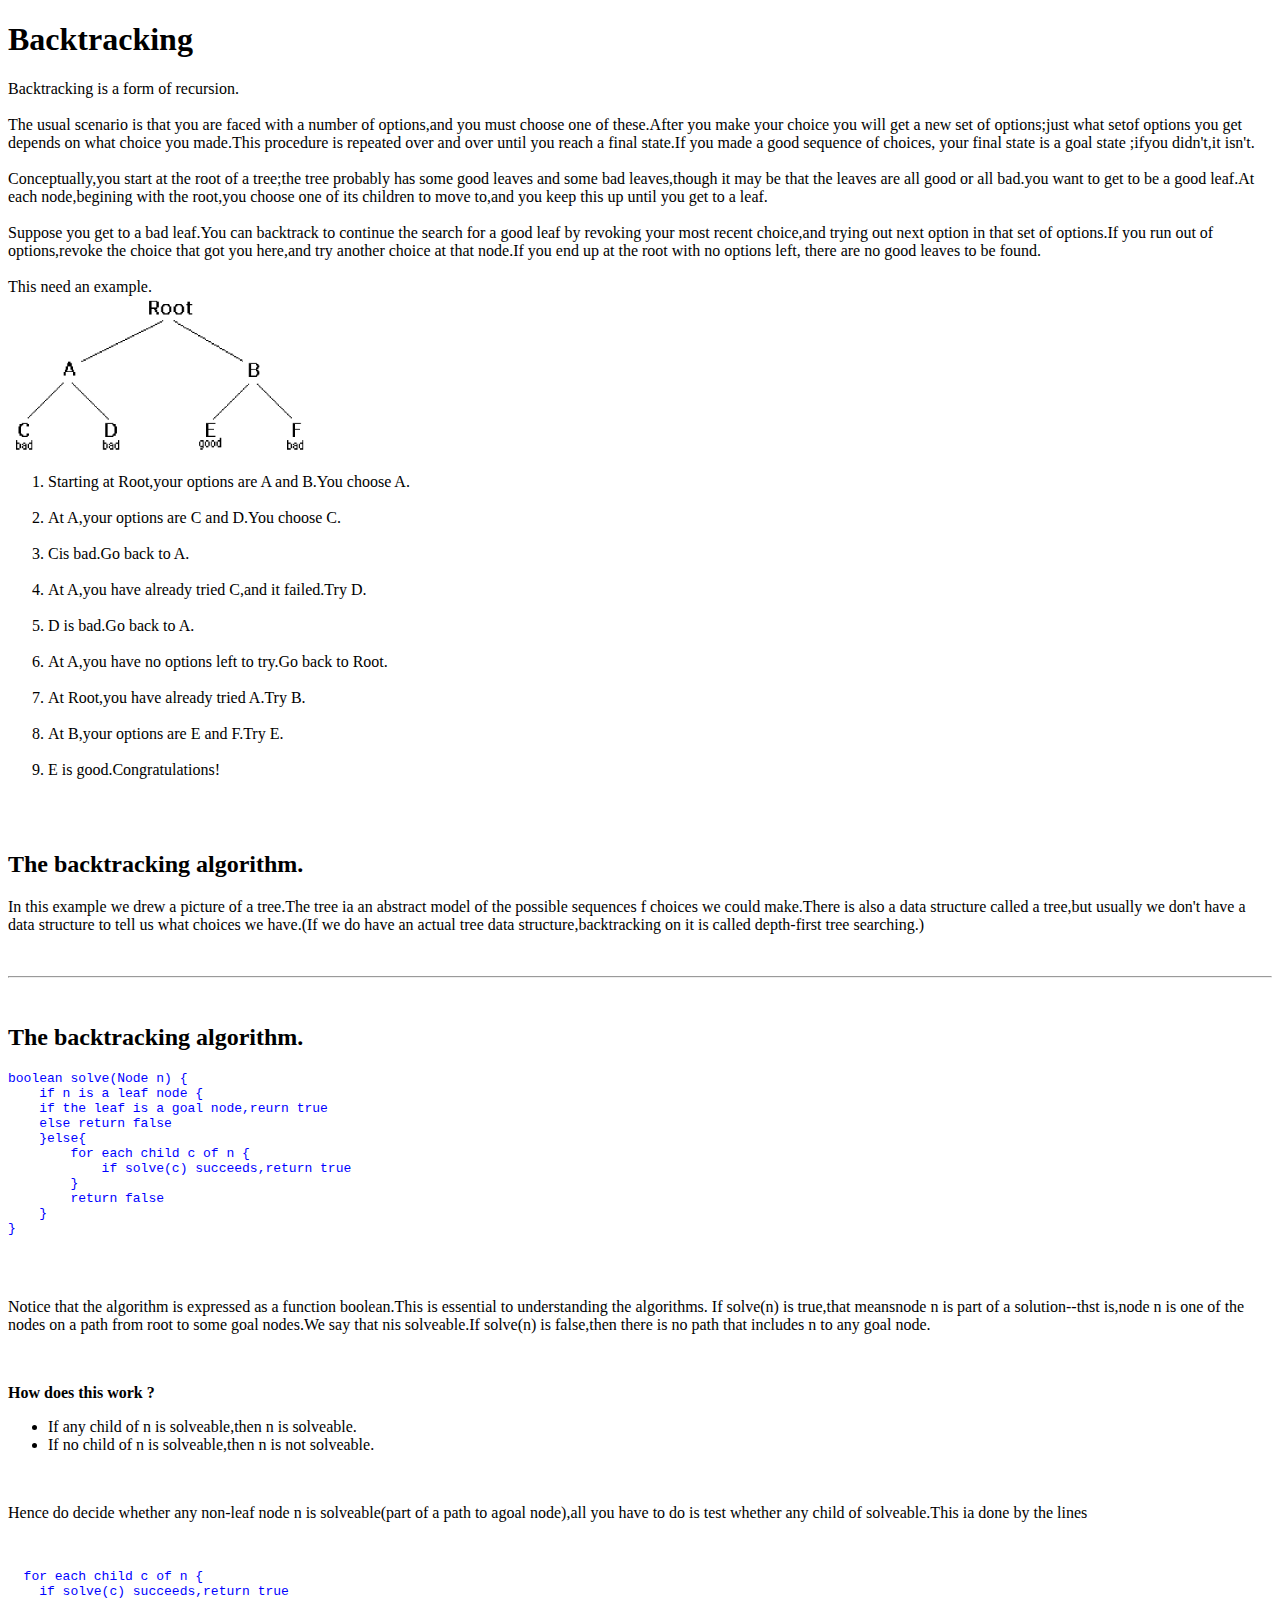
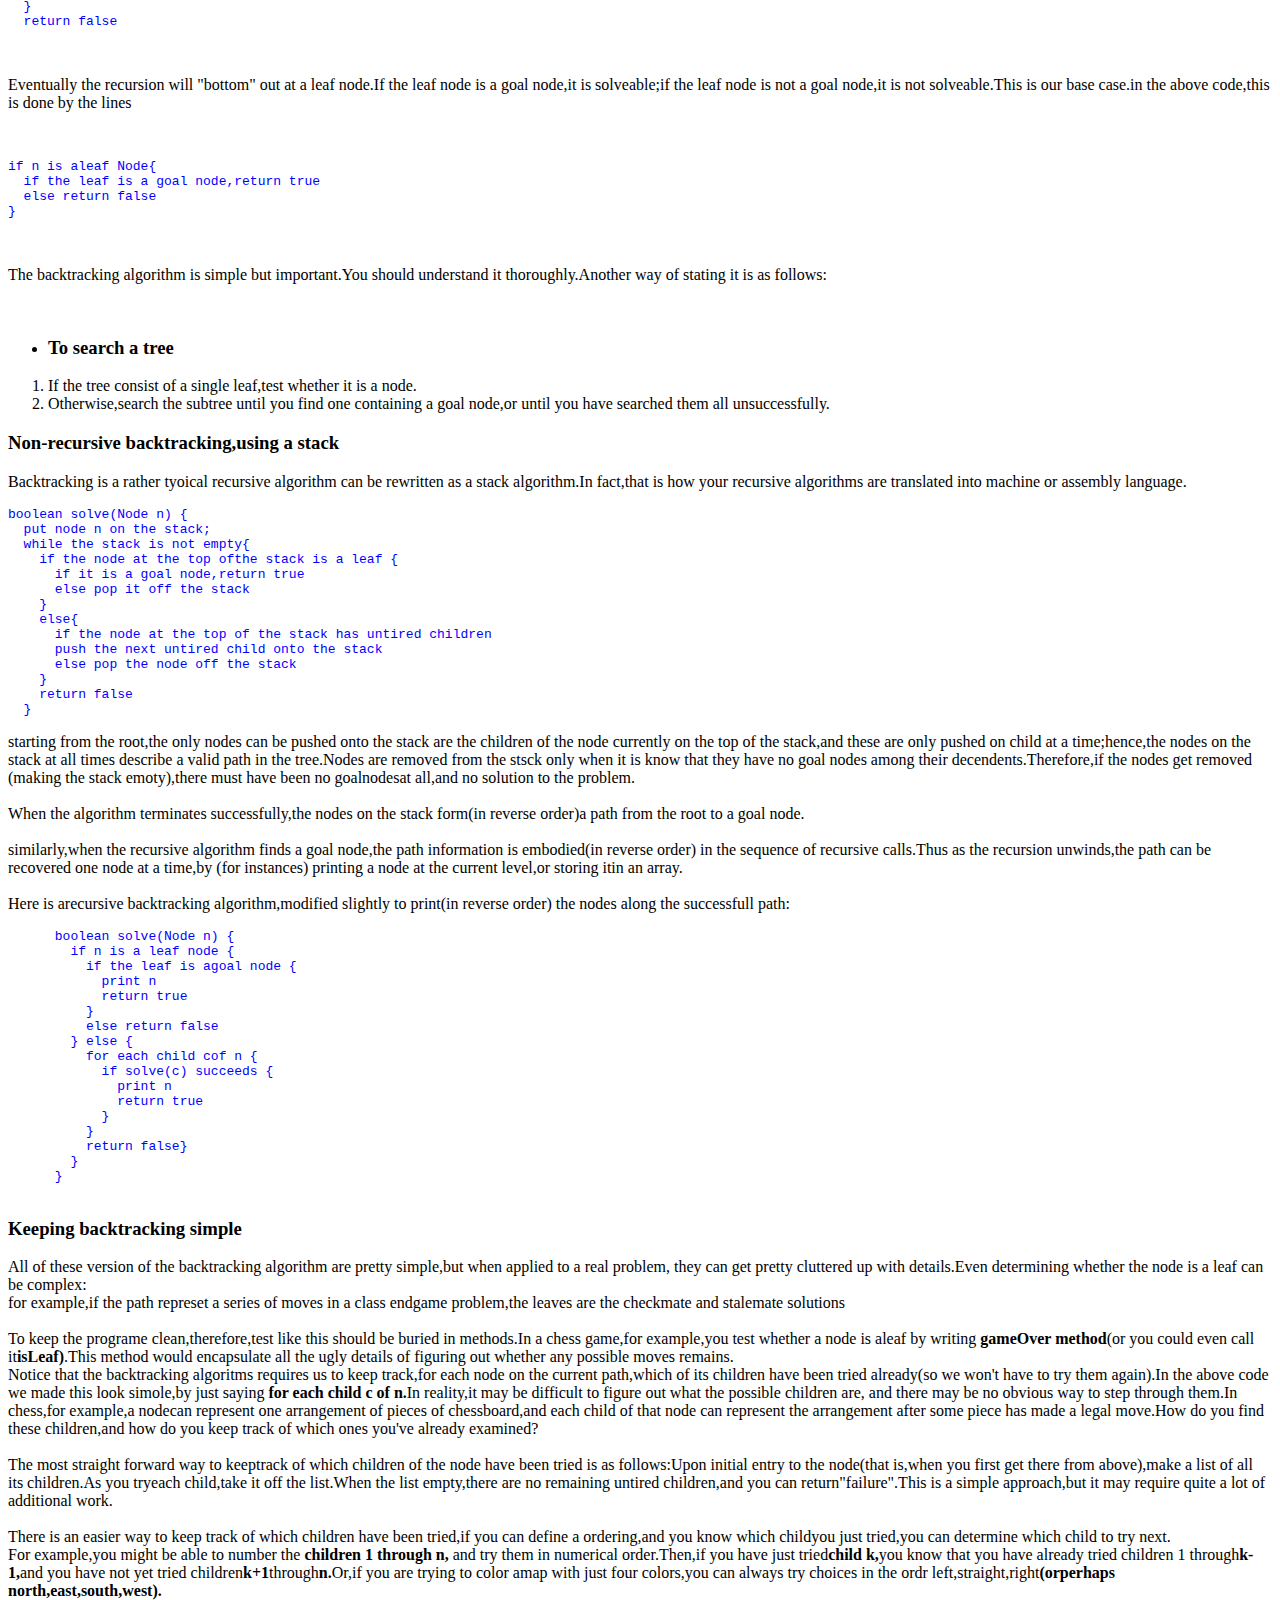
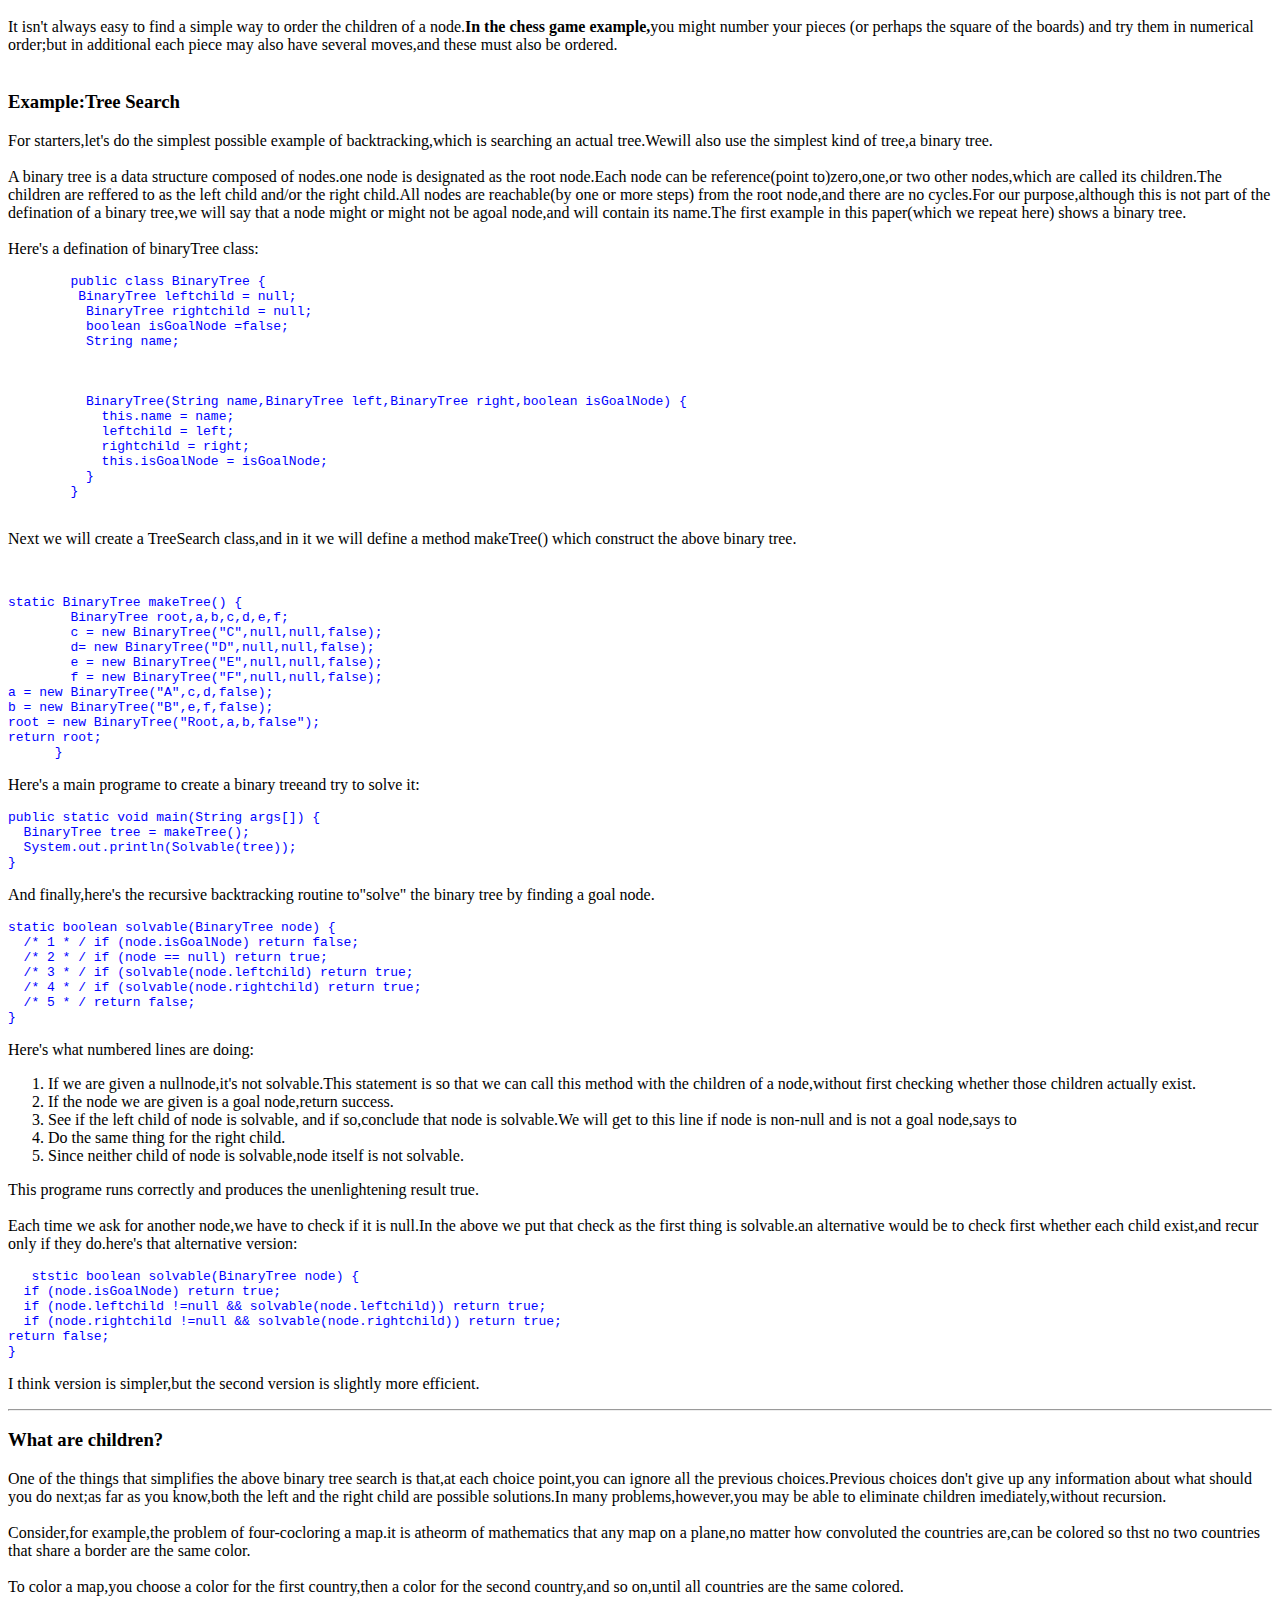
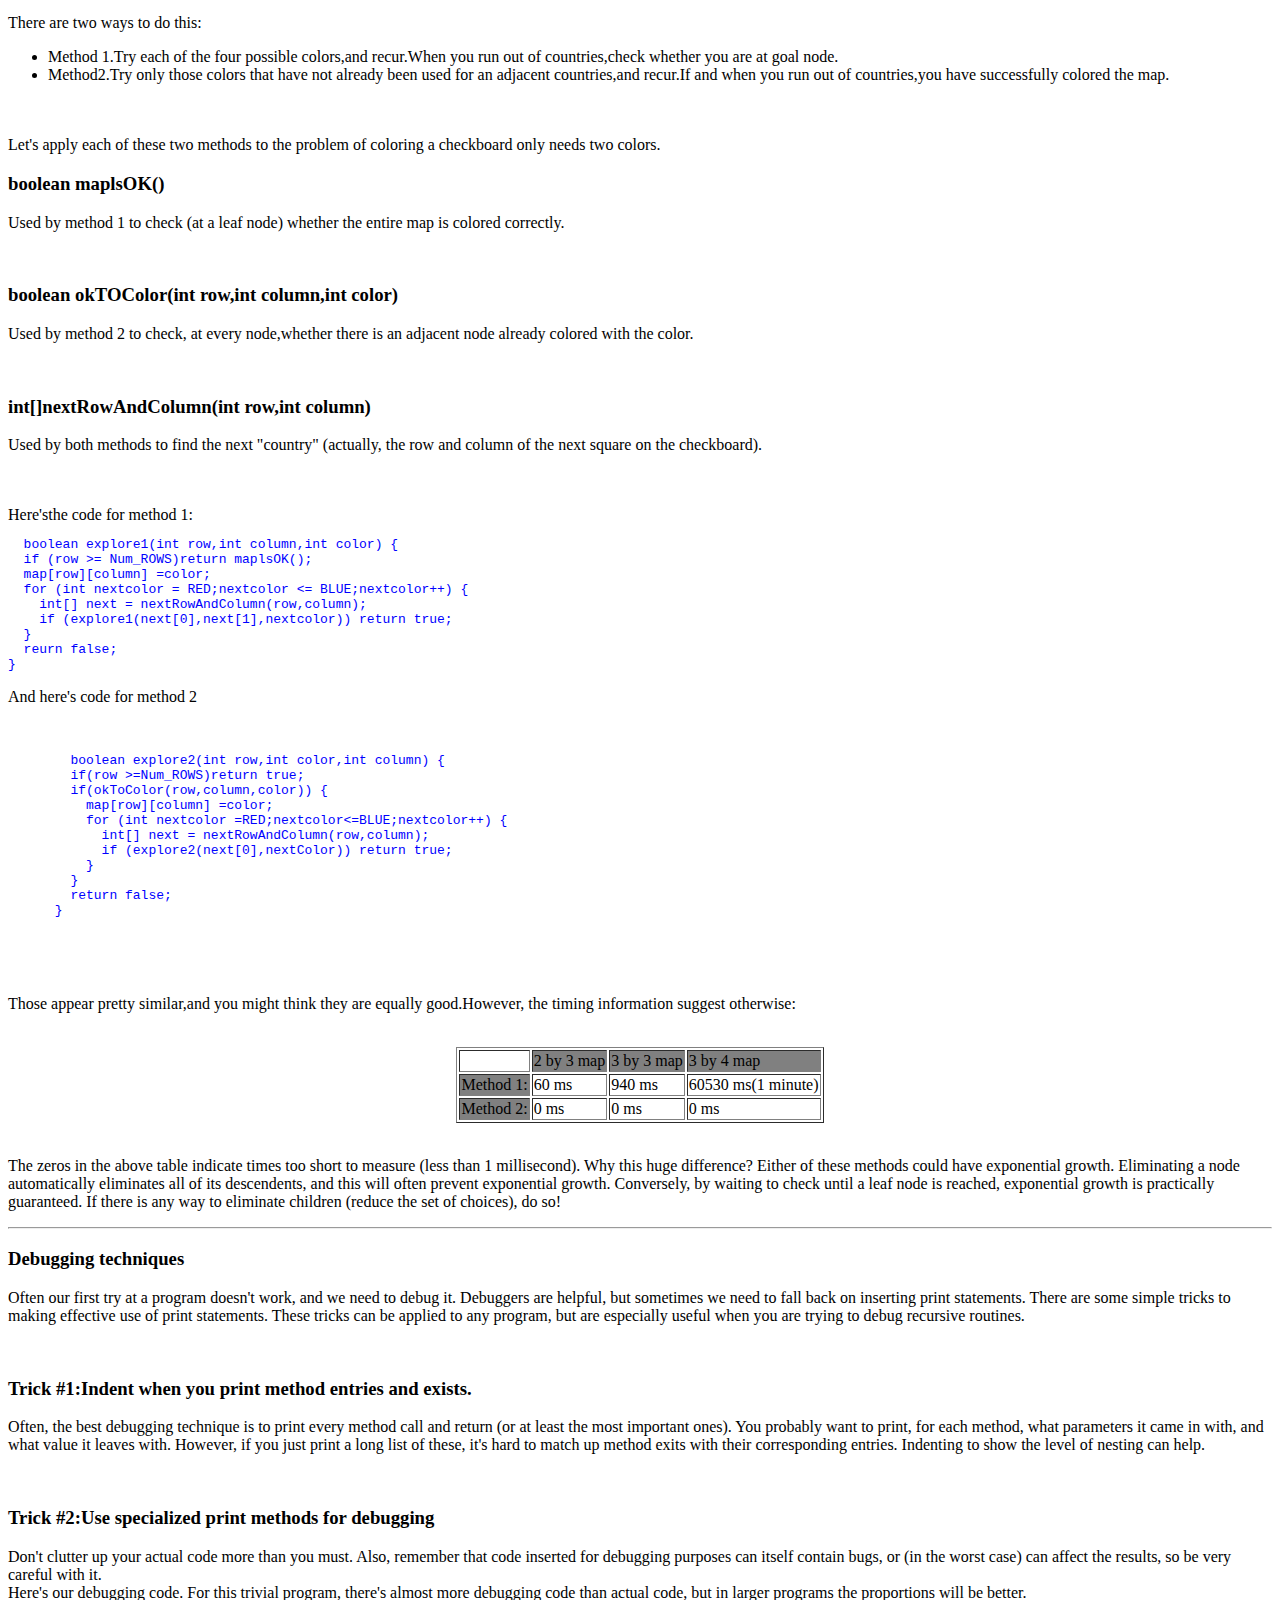
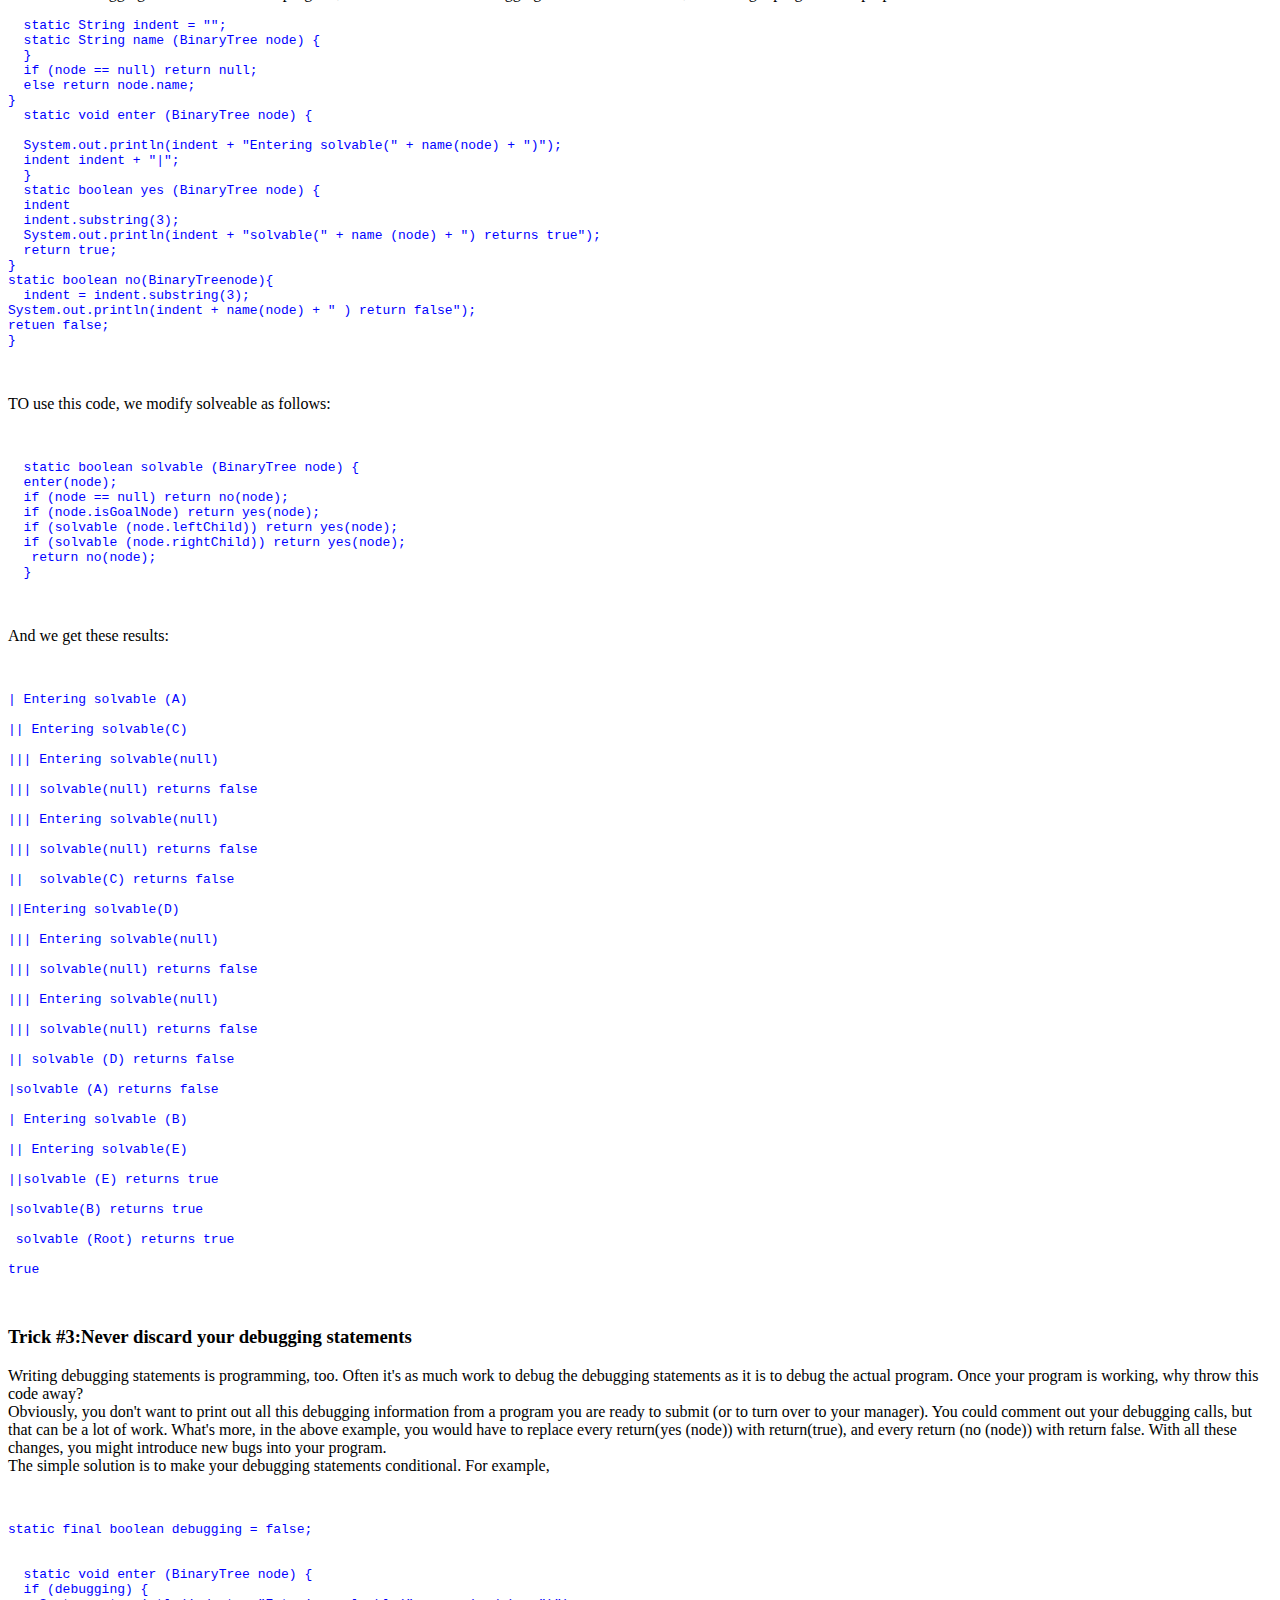
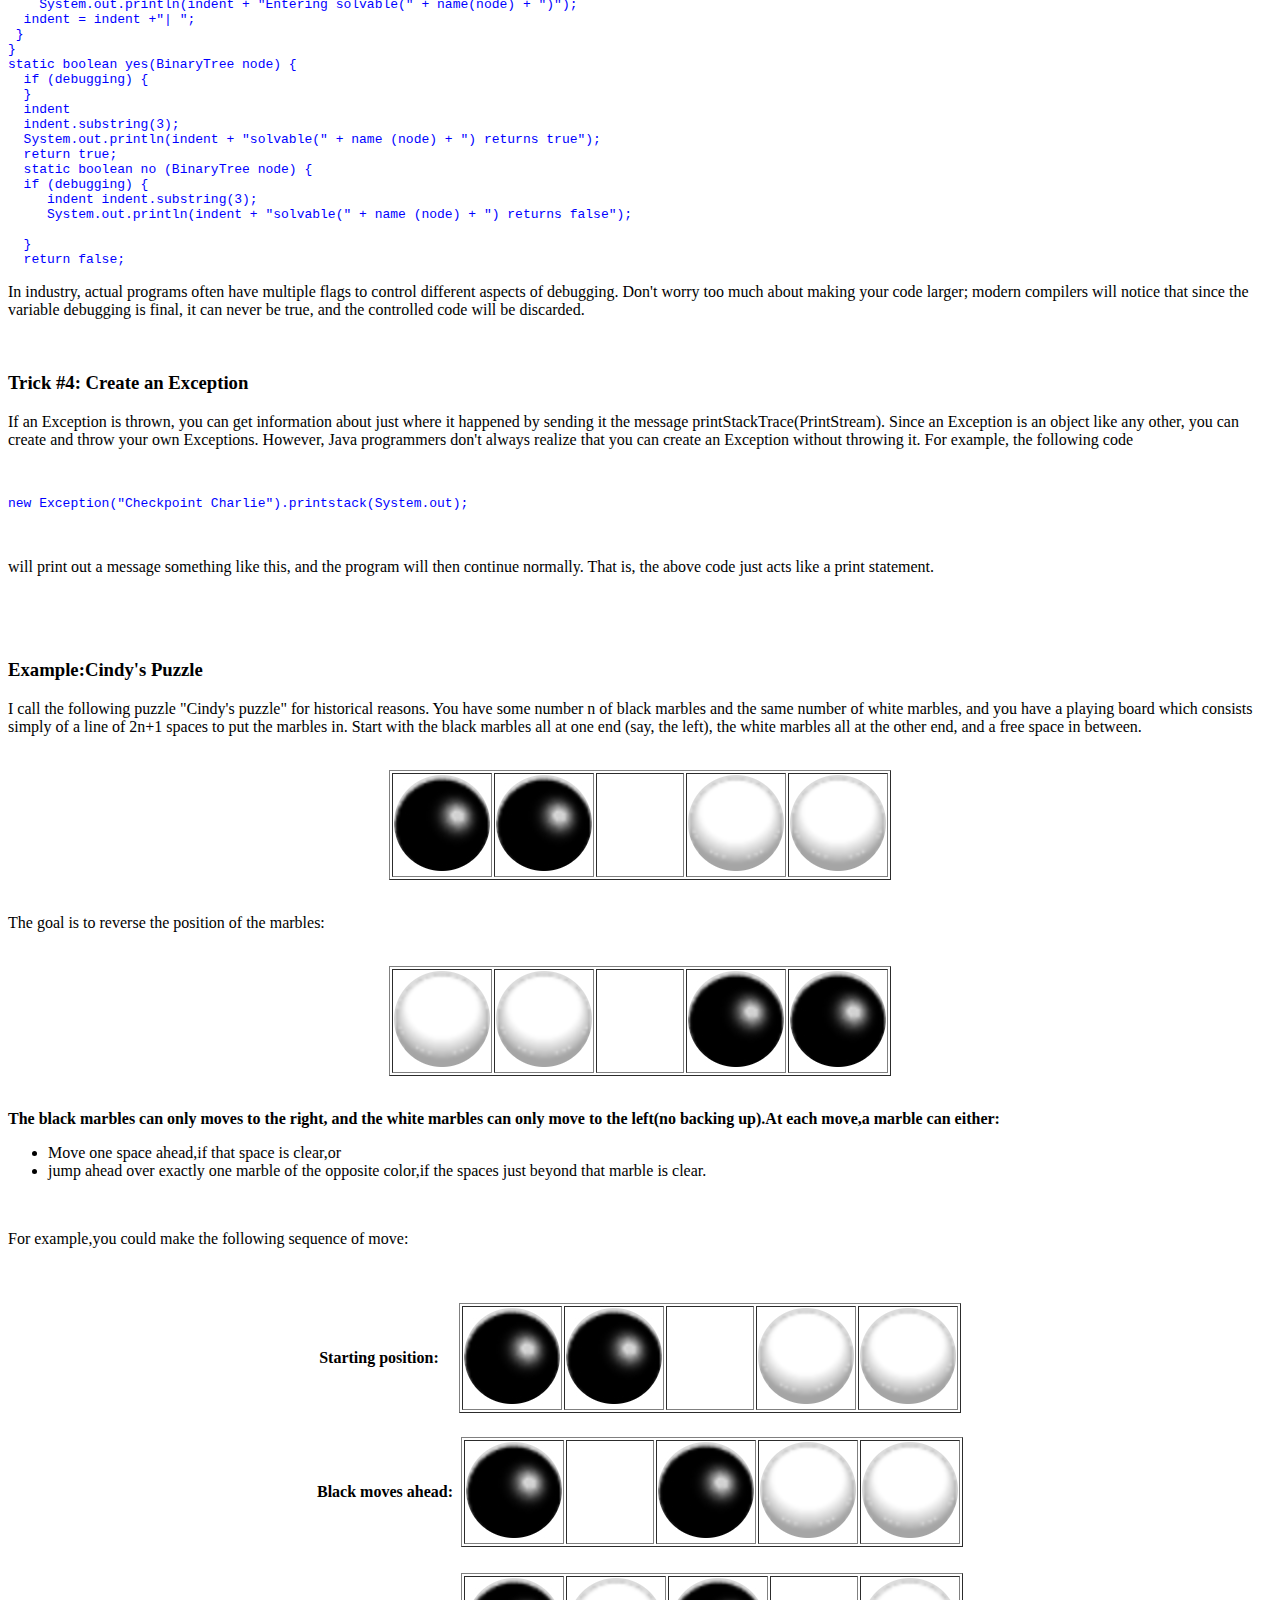
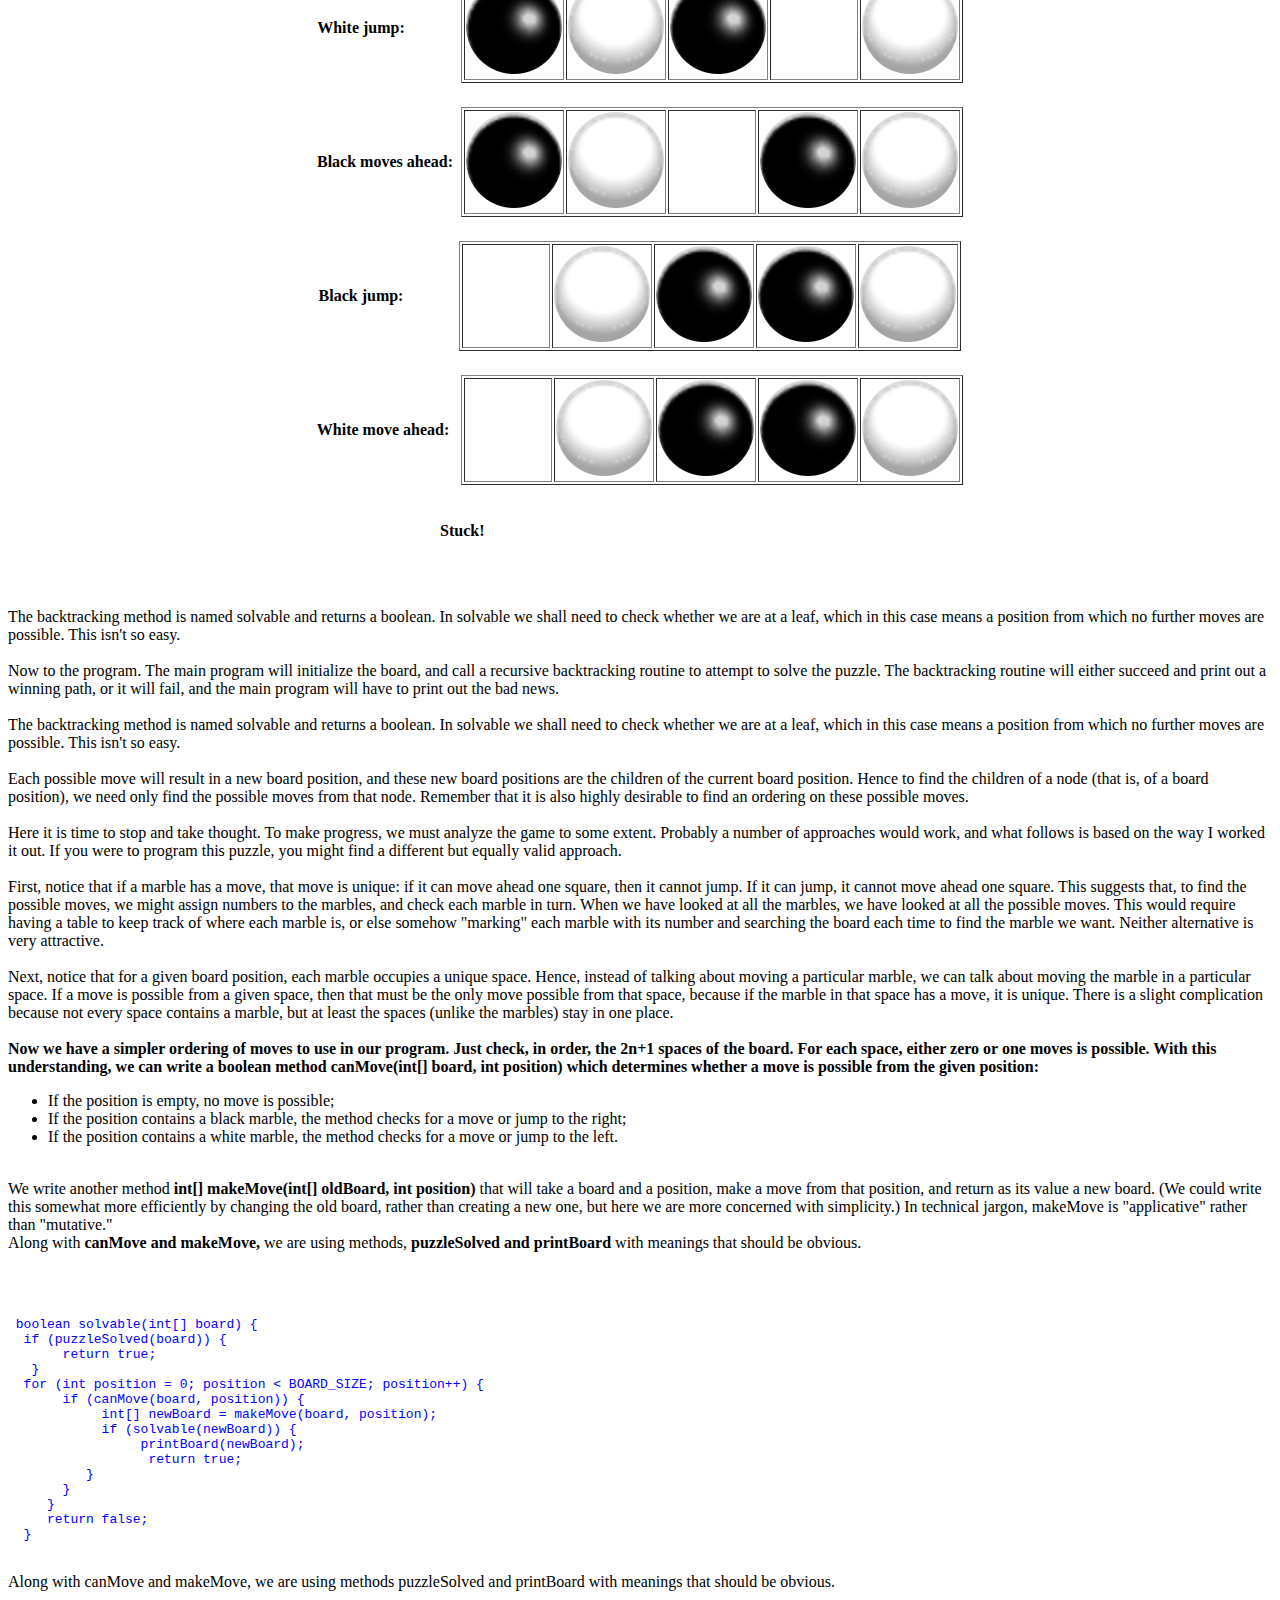
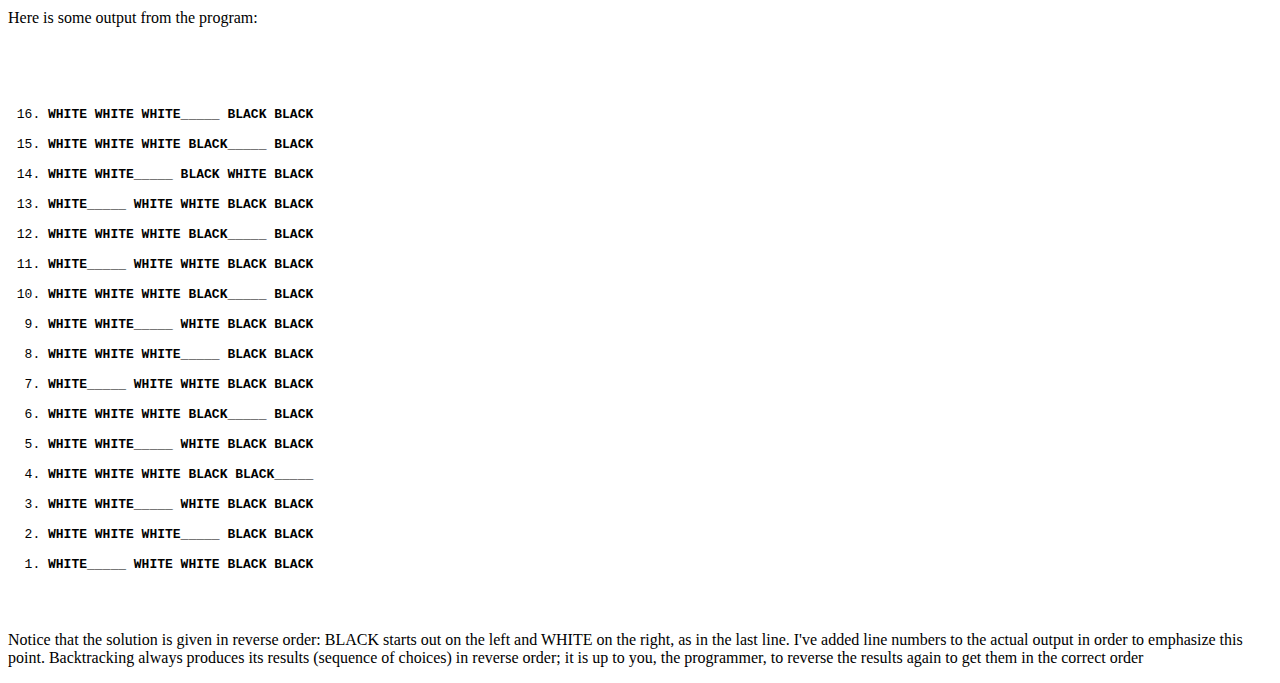
<file: project-1/index.html>
<!DOCTYPE html>
<html>
  <head>
    <title>Backtracing-project</title>
  </head>
  <body>
    <h1>Backtracking</h1>
    <p>Backtracking is a form of recursion.<br>
    <br />
    
      The usual scenario is that you are faced with a number of options,and you
      must choose one of these.After you make your choice you will get a new set
      of options;just what setof options you get depends on what choice you
      made.This procedure is repeated over and over until you reach a final
      state.If you made a good sequence of choices, your final state is a goal
      state ;ifyou didn't,it isn't.
    <br>
    <br />
    
      Conceptually,you start at the root of a tree;the tree probably has some
      good leaves and some bad leaves,though it may be that the leaves are all
      good or all bad.you want to get to be a good leaf.At each node,begining
      with the root,you choose one of its children to move to,and you keep this
      up until you get to a leaf.
    <br>
    <br />
    
      Suppose you get to a bad leaf.You can backtrack to continue the search for
      a good leaf by revoking your most recent choice,and trying out next option
      in that set of options.If you run out of options,revoke the choice that
      got you here,and try another choice at that node.If you end up at the root
      with no options left, there are no good leaves to be found.
    <br>
    <br />
    This need an example.
    <br />
    <img src="./media/image.jpg" width="300" /><br >
        <ol>
      <li>Starting at Root,your options are A and B.You choose A.</li>
      <br />
      <li>At A,your options are C and D.You choose C.</li>
      <br />
      <li>Cis bad.Go back to A.</li>
      <br />
      <li>At A,you have already tried C,and it failed.Try D.</li>
      <br />
      <li>D is bad.Go back to A.</li>
      <br />
      <li>At A,you have no options left to try.Go back to Root.</li>
      <br />
      <li>At Root,you have already tried A.Try B.</li>
      <br />
      <li>At B,your options are E and F.Try E.</li>
      <br />
      <li>E is good.Congratulations!</li>
      <br />
    </ol>
    <br />
    <h2>The backtracking algorithm.</h2>
    <p>
      In this example we drew a picture of a tree.The tree ia an abstract model
      of the possible sequences f choices we could make.There is also a data
      structure called a tree,but usually we don't have a data structure to tell
      us what choices we have.(If we do have an actual tree data
      structure,backtracking on it is called depth-first tree searching.)
    </p>
    <br />
    <hr />
    <br />
    <h2>The backtracking algorithm.</h2>
    
    <pre style="color: blue;">
boolean solve(Node n) {
    if n is a leaf node {
    if the leaf is a goal node,reurn true 
    else return false
    }else{
        for each child c of n {
            if solve(c) succeeds,return true
        }
        return false
    }
}
    </pre>
  
    <br />
    <p>
      Notice that the algorithm is expressed as a function boolean.This is
      essential to understanding the algorithms. If solve(n) is true,that
      meansnode n is part of a solution--thst is,node n is one of the nodes on a
      path from root to some goal nodes.We say that nis solveable.If solve(n) is
      false,then there is no path that includes n to any goal node.
    </p>
    <br />
    <p><b>How does this work ?</b></p>
    <ul>
      <li>If any child of n is solveable,then n is solveable.</li>
      <li>If no child of n is solveable,then n is not solveable.</li>
    </ul>
    <br />
    <p>
      Hence do decide whether any non-leaf node n is solveable(part of a path to
      agoal node),all you have to do is test whether any child of solveable.This
      ia done by the lines
    </p>
    <br />
    <pre style="color: blue;" >
  for each child c of n {
    if solve(c) succeeds,return true
  }
  return false
</pre
    >
    <br />

    <p>
      Eventually the recursion will "bottom" out at a leaf node.If the leaf node
      is a goal node,it is solveable;if the leaf node is not a goal node,it is
      not solveable.This is our base case.in the above code,this is done by the
      lines
    </p>
    <br />

    <pre style="color: blue;">
if n is aleaf Node{
  if the leaf is a goal node,return true
  else return false
}
</pre >
    <br />

    <p>
      The backtracking algorithm is simple but important.You should understand
      it thoroughly.Another way of stating it is as follows:
    </p>
    <br />

    <ul>
      <li><h3>To search a tree</h3></li>
    </ul>
    <ol type="1">
      <li>If the tree consist of a single leaf,test whether it is a node.</li>
      <li>
        Otherwise,search the subtree until you find one containing a goal
        node,or until you have searched them all unsuccessfully.
      </li>
    </ol>
    <h3>Non-recursive backtracking,using a stack</h3>
    <p>
      Backtracking is a rather tyoical recursive algorithm can be rewritten as a
      stack algorithm.In fact,that is how your recursive algorithms are
      translated into machine or assembly language.
    </p>
    <pre style="color: blue;">
boolean solve(Node n) {
  put node n on the stack;
  while the stack is not empty{
    if the node at the top ofthe stack is a leaf {
      if it is a goal node,return true
      else pop it off the stack
    }
    else{
      if the node at the top of the stack has untired children 
      push the next untired child onto the stack
      else pop the node off the stack
    }
    return false
  }
</pre
    >
    <p>
      starting from the root,the only nodes can be pushed onto the stack are the
      children of the node currently on the top of the stack,and these are only
      pushed on child at a time;hence,the nodes on the stack at all times
      describe a valid path in the tree.Nodes are removed from the stsck only
      when it is know that they have no goal nodes among their
      decendents.Therefore,if the nodes get removed (making the stack
      emoty),there must have been no goalnodesat all,and no solution to the
      problem.<br />
      <br />

      When the algorithm terminates successfully,the nodes on the stack form(in
      reverse order)a path from the root to a goal node.
      <br />
      <br />

      similarly,when the recursive algorithm finds a goal node,the path
      information is embodied(in reverse order) in the sequence of recursive
      calls.Thus as the recursion unwinds,the path can be recovered one node at
      a time,by (for instances) printing a node at the current level,or storing
      itin an array.
      <br />
      <br />

      Here is arecursive backtracking algorithm,modified slightly to print(in
      reverse order) the nodes along the successfull path:
    </p>
    <pre style="color: blue;">
      boolean solve(Node n) {
        if n is a leaf node {
          if the leaf is agoal node {
            print n 
            return true
          }
          else return false
        } else {
          for each child cof n {
            if solve(c) succeeds {
              print n 
              return true 
            }
          }
          return false}
        }
      }
    </pre>
    <h3>Keeping backtracking simple</h3>
    <p>
      All of these version of the backtracking algorithm are pretty simple,but
      when applied to a real problem, they can get pretty cluttered up with
      details.Even determining whether the node is a leaf can be complex:<br />
      for example,if the path represet a series of moves in a class endgame
      problem,the leaves are the checkmate and stalemate solutions<br />
      <br />
      To keep the programe clean,therefore,test like this should be buried in
      methods.In a chess game,for example,you test whether a node is aleaf by
      writing <b>gameOver method</b>(or you could even call
      it<b>isLeaf)</b>.This method would encapsulate all the ugly details of
      figuring out whether any possible moves remains.<br />
      Notice that the backtracking algoritms requires us to keep track,for each
      node on the current path,which of its children have been tried already(so
      we won't have to try them again).In the above code we made this look
      simole,by just saying <b>for each child c of n.</b>In reality,it may be
      difficult to figure out what the possible children are, and there may be
      no obvious way to step through them.In chess,for example,a nodecan
      represent one arrangement of pieces of chessboard,and each child of that
      node can represent the arrangement after some piece has made a legal
      move.How do you find these children,and how do you keep track of which
      ones you've already examined?<br />
      <br/>
      The most straight forward way to keeptrack of which children of the node
      have been tried is as follows:Upon initial entry to the node(that is,when
      you first get there from above),make a list of all its children.As you
      tryeach child,take it off the list.When the list empty,there are no
      remaining untired children,and you can return"failure".This is a simple
      approach,but it may require quite a lot of additional work.<br />
      <br/>
      There is an easier way to keep track of which children have been tried,if
      you can define a ordering,and you know which childyou just tried,you can
      determine which child to try next.<br />
      For example,you might be able to number the
      <b>children 1 through n, </b>and try them in numerical order.Then,if you
      have just tried<b>child k,</b>you know that you have already tried
      children 1 through<b>k-1,</b>and you have not yet tried
      children<b>k+1</b>through<b>n.</b>Or,if you are trying to color amap with
      just four colors,you can always try choices in the ordr
      left,straight,right<b>(orperhaps north,east,south,west).</b><br/>
      <br/>
      It isn't always easy to find a simple way to order the children of a node.<b>In the chess game example,</b>you might number your pieces (or perhaps the square of the boards) and try them in numerical order;but in additional each piece may also have several moves,and these must also be ordered.<br/>
      <br/>
      <h3>Example:Tree Search</h3>
      <p>For starters,let's do the simplest possible example of backtracking,which is searching an actual tree.Wewill also use the simplest kind of tree,a binary tree.
        <br/>
        <br/>
        A binary tree is a data structure composed of nodes.one node is designated as the root node.Each node can be reference(point to)zero,one,or two other nodes,which are called its children.The children are reffered to as the left child and/or the right child.All nodes are reachable(by one or more steps) from the root node,and there are no cycles.For our purpose,although this is not part of the defination of a binary tree,we will say that a node might or might not be agoal node,and will contain its name.The first example in this paper(which we repeat here) shows a binary tree.<br/>
        <br/>
        Here's a defination of binaryTree class:<br/>
      <pre style="color: blue;">
        public class BinaryTree {
         BinaryTree leftchild = null;
          BinaryTree rightchild = null;
          boolean isGoalNode =false;
          String name;<br/>
          <br/>
          BinaryTree(String name,BinaryTree left,BinaryTree right,boolean isGoalNode) {
            this.name = name;
            leftchild = left;
            rightchild = right;
            this.isGoalNode = isGoalNode;
          }
        }
      </pre>
      <p>
        Next we will create a TreeSearch class,and in it we will define a method makeTree() which construct the above binary tree.
      </p><br/>
      <pre style="color: blue;">static BinaryTree makeTree() {
        BinaryTree root,a,b,c,d,e,f;
        c = new BinaryTree("C",null,null,false);
        d= new BinaryTree("D",null,null,false);
        e = new BinaryTree("E",null,null,false);
        f = new BinaryTree("F",null,null,false);
a = new BinaryTree("A",c,d,false);
b = new BinaryTree("B",e,f,false);
root = new BinaryTree("Root,a,b,false");
return root;
      }
</pre>
<p>Here's a main programe to create a binary treeand try to solve it:</p>
<pre style="color: blue;">public static void main(String args[]) {
  BinaryTree tree = makeTree();
  System.out.println(Solvable(tree));
}
</pre>
<p>And finally,here's the recursive backtracking routine to"solve" the binary tree by finding a goal node.</p>
<pre style="color: blue;">
static boolean solvable(BinaryTree node) {
  /* 1 * / if (node.isGoalNode) return false;
  /* 2 * / if (node == null) return true;
  /* 3 * / if (solvable(node.leftchild) return true;
  /* 4 * / if (solvable(node.rightchild) return true;
  /* 5 * / return false;
}
</pre>
<p>Here's what numbered lines are doing:</p>
<ol type="1">
  <li>If we are given a nullnode,it's not solvable.This statement is so that we can call this method with the children of a node,without first checking whether those children actually exist. </li>
  <li>If the node we are given is a goal node,return success.</li>
  <li>See if the left child of node is solvable, and if so,conclude that node is solvable.We will get to this line if node is non-null and is not a goal node,says to</li>
  <li>Do the same thing for the right child.</li>
  <li>Since neither child of node is solvable,node itself is not solvable.</li>
</ol>
<p>This programe runs correctly and produces the unenlightening result true.<br/>
<br/>
Each time we ask for another node,we have to check if it is null.In the above we put that check as the first thing is solvable.an alternative would be to check first whether each child exist,and recur only if they do.here's that alternative version: </p>
<pre style="color: blue;">
   ststic boolean solvable(BinaryTree node) {
  if (node.isGoalNode) return true;
  if (node.leftchild !=null && solvable(node.leftchild)) return true;
  if (node.rightchild !=null && solvable(node.rightchild)) return true;
return false;
}
</pre>
<p>I think version is simpler,but the second version is slightly more efficient.</p>
<hr>
<h3>What are children?</h3>
<P>One of the things that simplifies the above binary tree search is that,at each choice point,you can ignore all the previous choices.Previous choices don't give up any information about what should you do next;as far as you know,both the left and the right child are possible solutions.In many problems,however,you may be able to eliminate children imediately,without recursion.<br/>
<br/>
Consider,for example,the problem of four-cocloring a map.it is atheorm of mathematics that any map on a plane,no matter how convoluted the countries are,can be colored so thst no two countries that share a border are the same color.<br/>
<br/>
To color a map,you choose a color for the first country,then a color for the second country,and so on,until all countries are the same colored.<br/>
<br/>
There are two ways to do this:
<ul>
  <li>Method 1.Try each of the four possible colors,and recur.When you run out of countries,check whether you are at goal node.</li>
  <li>Method2.Try only those colors that have not already been used for an adjacent countries,and recur.If and when you  run out of countries,you have successfully colored the map.</li></ul><br/>
  <br/>
  Let's apply each of these two methods to the problem of coloring a checkboard only needs two colors.<br/>
  
  <h3>boolean maplsOK()</h3>
  <p>Used by method 1 to check (at a leaf node) whether the entire map is colored correctly.</p><br/>
  
  <h3>boolean okTOColor(int row,int column,int color)</h3>
  <p>Used by method 2 to check, at every node,whether there is an adjacent node already colored with the color.</p>
  <br/>
  
  <h3>int[]nextRowAndColumn(int row,int column)</h3>
  <p>Used by both methods to find the next "country" (actually, the row and column of the next square on the checkboard).</p><br/>
  <br/>
Here'sthe code for method 1:
<pre style="color: blue;">
  boolean explore1(int row,int column,int color) {
  if (row >= Num_ROWS)return maplsOK();
  map[row][column] =color;
  for (int nextcolor = RED;nextcolor <= BLUE;nextcolor++) {
    int[] next = nextRowAndColumn(row,column);
    if (explore1(next[0],next[1],nextcolor)) return true;
  }
  reurn false;
} 
</pre>

</P>And here's code for method 2
      </p><br>
      <pre style="color: blue;">
        boolean explore2(int row,int color,int column) {
        if(row >=Num_ROWS)return true;
        if(okToColor(row,column,color)) {
          map[row][column] =color;
          for (int nextcolor =RED;nextcolor<=BLUE;nextcolor++) {
            int[] next = nextRowAndColumn(row,column);
            if (explore2(next[0],nextColor)) return true;
          }
        }
        return false;
      }
        
      </pre><br>
      <p>Those appear pretty similar,and you might think they are equally good.However, the timing information suggest otherwise:</p><br>
      <center>
      <table border="1">
        <tr>
          <td></td>
          <td bgcolor="grey">2 by 3 map</td>
          <td bgcolor="grey">3 by 3 map</td>
          <td bgcolor="grey">3 by 4 map</td>
        </tr>
        <tr>
          <td bgcolor="grey">Method 1:</td>
          <td>60 ms</td>
          <td>940 ms</td>
          <td>60530 ms(1 minute)</td>
        </tr>
        <tr>
          <td bgcolor="grey">Method 2:</td>
          <td>0 ms</td>
          <td>0 ms</td>
          <td>0 ms</td>

        </tr>
      </table>
      </center><br>
      <p>The zeros in the above table indicate times too short to measure (less than 1 millisecond). Why this huge difference? Either of these methods could have exponential growth. Eliminating a node automatically eliminates all of its descendents, and this will often prevent exponential growth. Conversely, by waiting to check until a leaf node is reached, exponential growth is practically guaranteed. If there is any way to eliminate children (reduce the set of choices), do so!</p>


    </p>
    <hr>
    <h3>Debugging techniques</h3>
    <p>Often our first try at a program doesn't work, and we need to debug it. Debuggers are helpful, but sometimes we need to fall back on inserting print statements. There are some simple tricks to making effective use of print statements. These tricks can be applied to any program, but are especially useful when you are trying to debug recursive routines.</p><br>
    <h3>Trick #1:Indent when you print method entries and exists.</h3>
    <p>Often, the best debugging technique is to print every method call and return (or at least the most important ones). You probably want to print, for each method, what parameters it came in with, and what value it leaves with. However, if you just print a long list of these, it's hard to match up method exits with their corresponding entries. Indenting to show the level of nesting can help.</p><br>
    <h3>Trick #2:Use specialized print methods for debugging</h3>
    <p>Don't clutter up your actual code more than you must. Also, remember that code inserted for debugging purposes can itself contain bugs, or (in the worst case) can affect the results, so be very careful with it.
      <br>
      Here's our debugging code. For this trivial program, there's almost more debugging code than actual code, but in larger programs
the proportions will be better.</p>
<pre style="color: blue;">
  static String indent = "";
  static String name (BinaryTree node) {
  }
  if (node == null) return null;
  else return node.name;
}
  static void enter (BinaryTree node) {
  
  System.out.println(indent + "Entering solvable(" + name(node) + ")");
  indent indent + "|";
  }
  static boolean yes (BinaryTree node) {
  indent
  indent.substring(3);
  System.out.println(indent + "solvable(" + name (node) + ") returns true");
  return true;
}
static boolean no(BinaryTreenode){
  indent = indent.substring(3);
System.out.println(indent + name(node) + " ) return false");
retuen false;
}</pre><br>
<p>TO use this code, we modify solveable as follows:</p><br>
<pre style="color: blue;">
  static boolean solvable (BinaryTree node) {
  enter(node);
  if (node == null) return no(node);
  if (node.isGoalNode) return yes(node);
  if (solvable (node.leftChild)) return yes(node);
  if (solvable (node.rightChild)) return yes(node);
   return no(node);
  }</pre><br>

  <p> And we get these results:</p><br>
  <pre style="color: blue;"

 Entering solvable(Root)<br>
| Entering solvable (A)<br>
|| Entering solvable(C)<br>
||| Entering solvable(null)<br>
||| solvable(null) returns false<br>
||| Entering solvable(null) <br>
||| solvable(null) returns false<br>
||  solvable(C) returns false<br>
||Entering solvable(D)<br>
||| Entering solvable(null)<br>
||| solvable(null) returns false<br>
||| Entering solvable(null)<br>
||| solvable(null) returns false<br>
|| solvable (D) returns false <br>
|solvable (A) returns false<br>
| Entering solvable (B)<br>
|| Entering solvable(E)<br>
||solvable (E) returns true<br>
|solvable(B) returns true<br>
 solvable (Root) returns true<br>
true </pre><br>
<h3>Trick #3:Never discard your debugging statements</h3>
<p>Writing debugging statements is programming, too. Often it's as much work to debug the debugging statements as it is to debug the actual program. Once your program is working, why throw this code away?<br>
  Obviously, you don't want to print out all this debugging information from a program you are ready to submit (or to turn over to your manager). You could comment out your debugging calls, but that can be a lot of work. What's more, in the above example, you would have to replace every return(yes (node)) with return(true), and every return (no (node)) with return false. With all these changes, you might introduce new bugs into your program.<br>
  The simple solution is to make your debugging statements conditional. For example,
</p><br>
<pre style="color: blue;"
>static final boolean debugging = false;<br><br>
  static void enter (BinaryTree node) {
  if (debugging) {
    System.out.println(indent + "Entering solvable(" + name(node) + ")");
  indent = indent +"| ";
 }
}
static boolean yes(BinaryTree node) {
  if (debugging) {
  }
  indent
  indent.substring(3);
  System.out.println(indent + "solvable(" + name (node) + ") returns true");
  return true;
  static boolean no (BinaryTree node) {
  if (debugging) {
     indent indent.substring(3);
     System.out.println(indent + "solvable(" + name (node) + ") returns false");
  
  }
  return false;
</pre>
<p>In industry, actual programs often have multiple flags to control different aspects of debugging. Don't worry too much about making your code larger; modern compilers will notice that since the variable debugging is final, it can never be true, and the controlled code will be discarded.</p><br>
<h3>Trick #4: Create an Exception</h3>
<p>If an Exception is thrown, you can get information about just where it happened by sending it the message printStackTrace(PrintStream). Since an Exception is an object like any other, you can create and throw your own Exceptions. However, Java programmers don't always realize that you can create an Exception without throwing it. For example, the following code</p><br>
<pre style="color: blue;"
>new Exception("Checkpoint Charlie").printstack(System.out);</pre><br>
<p>will print out a message something like this, and the program will then continue normally. That is, the above code just acts like a print statement.
</p><br>

<pre style="color: blue;"
></pre><br>
<h3>Example:Cindy's Puzzle</h3>
<p>I call the following puzzle "Cindy's puzzle" for historical reasons. You have some number n of black marbles and the same number of white marbles, and you have a playing board which consists simply of a line of 2n+1 spaces to put the marbles in. Start with the black marbles all at one end (say, the left), the white marbles all at the other end, and a free space in between.</p><br>
<center>
  <table border="1">
    <tr>
      <td> <img src="./media/black.jpg" alt=""></td>
      <td> <img src="./media/black.jpg" alt=""></td>
      <td>&nbsp; &nbsp;&nbsp;&nbsp;&nbsp;&nbsp;&nbsp;&nbsp;&nbsp;&nbsp;&nbsp;&nbsp;&nbsp;&nbsp;&nbsp;&nbsp;&nbsp;&nbsp;&nbsp;&nbsp;</td>
      <td> <img src="./media/white.png" alt=""></td>
      <td> <img src="./media/white.png" alt=""></td>

    </tr>
  </table>
</center>
  <br>
  <p>The goal is to reverse the position of the marbles:</p><br>
  <center>
    <table border="1">
      <tr>
        <td> <img src="./media/white.png" alt=""></td>
        <td> <img src="./media/white.png" alt=""></td>
        <td>&nbsp; &nbsp;&nbsp;&nbsp;&nbsp;&nbsp;&nbsp;&nbsp;&nbsp;&nbsp;&nbsp;&nbsp;&nbsp;&nbsp;&nbsp;&nbsp;&nbsp;&nbsp;&nbsp;&nbsp;</td>
        <td> <img src="./media/black.jpg" alt=""></td>
        <td> <img src="./media/black.jpg" alt=""></td>
  
      </tr>
    </table>
  </center>
  <br>
  <p><b>The black marbles can only moves to the right, and the white marbles can only move to the left(no backing up).At each move,a marble can either:</b></p>
  <ul><li>Move one space ahead,if that space is clear,or</li>
    <li>jump ahead over exactly one marble of the opposite color,if the spaces just beyond that marble is clear.</li>

  </ul><br>
  <p>For example,you could make the following sequence of move:</p><br>
  <center>
    <table>
      <tr>
        <th>Starting position:&nbsp;&nbsp;&nbsp;&nbsp;</th>
        <td>
          <table border="1">
        <tr>
          <td><img src="./media/black.jpg" alt=""></td>
          <td> <img src="./media/black.jpg" alt=""></td>
          <td>&nbsp; &nbsp;&nbsp;&nbsp;&nbsp;&nbsp;&nbsp;&nbsp;&nbsp;&nbsp;&nbsp;&nbsp;&nbsp;&nbsp;&nbsp;&nbsp;&nbsp;&nbsp;&nbsp;&nbsp;</td>
          <td> <img src="./media/white.png" alt=""></td>
          <td> <img src="./media/white.png" alt=""></td>
      </tr>
    </table>
  </td>
</tr>
<br>


    <table>
      <tr>
        <th>Black moves ahead:&nbsp;</th>
        <td>
          <table border="1">
        <tr>
          <td><img src="./media/black.jpg" alt=""></td>
          <td>&nbsp; &nbsp;&nbsp;&nbsp;&nbsp;&nbsp;&nbsp;&nbsp;&nbsp;&nbsp;&nbsp;&nbsp;&nbsp;&nbsp;&nbsp;&nbsp;&nbsp;&nbsp;&nbsp;&nbsp;</td>
          <td><img src="./media/black.jpg" alt=""> </td>
          <td><img src="./media/white.png" alt=""></td>
          <td> <img src="./media/white.png" alt=""></td>
      </tr>
    </table>
  </td>
</tr>
<tr>
  <br>


  <table>
    <tr>
      <th>White jump:&nbsp;&nbsp;&nbsp;&nbsp;&nbsp;&nbsp;&nbsp;&nbsp;&nbsp;&nbsp;&nbsp;&nbsp;&nbsp;</th>
      <td>
        <table border="1">
      <tr>
        <td><img src="./media/black.jpg" alt=""></td>
        <td><img src="./media/white.png" alt=""></td>
        <td><img src="./media/black.jpg" alt=""> </td>
        <td>&nbsp; &nbsp;&nbsp;&nbsp;&nbsp;&nbsp;&nbsp;&nbsp;&nbsp;&nbsp;&nbsp;&nbsp;&nbsp;&nbsp;&nbsp;&nbsp;&nbsp;&nbsp;&nbsp;&nbsp;</td>
        <td><img src="./media/white.png" alt=""></td>
    </tr>
  </table>
</td>
</tr>
<br>


  <table>
    <tr>
      <th>Black moves ahead:&nbsp;</th>
      <td>
        <table border="1">
      <tr>
        <td><img src="./media/black.jpg" alt=""></td>
        <td><img src="./media/white.png" alt=""></td>
        <td>&nbsp; &nbsp;&nbsp;&nbsp;&nbsp;&nbsp;&nbsp;&nbsp;&nbsp;&nbsp;&nbsp;&nbsp;&nbsp;&nbsp;&nbsp;&nbsp;&nbsp;&nbsp;&nbsp;&nbsp;</td>
        <td><img src="./media/black.jpg" alt=""></td>
        <td><img src="./media/white.png" alt=""></td>
    </tr>
  </table>
</td>
</tr>
<br>


  <table>
    <tr>
      <th>Black jump:&nbsp;&nbsp;&nbsp;&nbsp;&nbsp;&nbsp;&nbsp;&nbsp;&nbsp;&nbsp;&nbsp;&nbsp;&nbsp;</th>
      <td>
        <table border="1">
      <tr>
        <td>&nbsp; &nbsp;&nbsp;&nbsp;&nbsp;&nbsp;&nbsp;&nbsp;&nbsp;&nbsp;&nbsp;&nbsp;&nbsp;&nbsp;&nbsp;&nbsp;&nbsp;&nbsp;&nbsp;&nbsp;</td>
        <td><img src="./media/white.png" alt=""></td>
        <td><img src="./media/black.jpg" alt=""></td>
        <td><img src="./media/black.jpg" alt=""></td>
        <td><img src="./media/white.png" alt=""></td>
    </tr>
  </table>
</td>
</tr>
<br>


  <table>
    <tr>
      <th>White move ahead:&nbsp;&nbsp;</th>
      <td>
        <table border="1">
      <tr>
        <td>&nbsp; &nbsp;&nbsp;&nbsp;&nbsp;&nbsp;&nbsp;&nbsp;&nbsp;&nbsp;&nbsp;&nbsp;&nbsp;&nbsp;&nbsp;&nbsp;&nbsp;&nbsp;&nbsp;&nbsp;</td>
        <td><img src="./media/white.png" alt=""></td>
        <td><img src="./media/black.jpg" alt=""></td>
        <td><img src="./media/black.jpg" alt=""></td>
        <td><img src="./media/white.png" alt=""></td>
        
    </tr>
  </table>
</td>
</tr>
&nbsp;
<br>
  </table>


</center><br>

 
<p><b>&nbsp;&nbsp;&nbsp;&nbsp;&nbsp;&nbsp;&nbsp;&nbsp;&nbsp;&nbsp;&nbsp;&nbsp;&nbsp;&nbsp;&nbsp;&nbsp;&nbsp;&nbsp;&nbsp;&nbsp;&nbsp;&nbsp;&nbsp;&nbsp;&nbsp;&nbsp;&nbsp;&nbsp;&nbsp;&nbsp;&nbsp;&nbsp;&nbsp;&nbsp;&nbsp;&nbsp;&nbsp;&nbsp;&nbsp;&nbsp;&nbsp;&nbsp;&nbsp;&nbsp;&nbsp;&nbsp;&nbsp;&nbsp;&nbsp;&nbsp;&nbsp;&nbsp;&nbsp;&nbsp;&nbsp;&nbsp;&nbsp;&nbsp;&nbsp;&nbsp;&nbsp;&nbsp;&nbsp;&nbsp;&nbsp;&nbsp;&nbsp;&nbsp;&nbsp;&nbsp;&nbsp;&nbsp;&nbsp;&nbsp;&nbsp;&nbsp;&nbsp;&nbsp;&nbsp;&nbsp;&nbsp;&nbsp;&nbsp;&nbsp;&nbsp;&nbsp;&nbsp;&nbsp;&nbsp;&nbsp;&nbsp;&nbsp;&nbsp;&nbsp;&nbsp;&nbsp;&nbsp;&nbsp;&nbsp;&nbsp;&nbsp;&nbsp;&nbsp;&nbsp;&nbsp;&nbsp;&nbsp;&nbsp;Stuck!</b></p><br><br>
<p>The backtracking method is named solvable and returns a boolean. In solvable we shall need to check whether we are at a leaf, which in this case means a position from which no further moves are possible. This isn't so easy.<br><br>
  Now to the program. The main program will initialize the board, and call a recursive backtracking routine to attempt to solve the puzzle. The backtracking routine will either succeed and print out a winning path, or it will fail, and the main program will have to print out the bad news.<br><br>
  The backtracking method is named solvable and returns a boolean. In solvable we shall need to check whether we are at a leaf, which in this case means a position from which no further moves are possible. This isn't so easy.<br><br>

Each possible move will result in a new board position, and these new board positions are the children of the current board position. Hence to find the children of a node (that is, of a board position), we need only find the possible moves from that node. Remember that it is also highly desirable to find an ordering on these possible moves.<br><br>

Here it is time to stop and take thought. To make progress, we must analyze the game to some extent. Probably a number of approaches would work, and what follows is based on the way I worked it out. If you were to program this puzzle, you might find a different but equally valid approach.<br><br>

First, notice that if a marble has a move, that move is unique: if it can move ahead one square, then it cannot jump. If it can jump, it cannot move ahead one square. This suggests that, to find the possible moves, we might assign numbers to the marbles, and check each marble in turn. When we have looked at all the marbles, we have looked at all the possible moves. This would require having a table to keep track of where each marble is, or else somehow "marking" each marble with its number and searching the board each time to find the marble we want. Neither alternative is very attractive.<br><br>

Next, notice that for a given board position, each marble occupies a unique space. Hence, instead of talking about moving a particular marble, we can talk about moving the marble in a particular space. If a move is possible from a given space, then that must be the only move possible from that space, because if the marble in that space has a move, it is unique. There is a slight complication because not every space contains a marble, but at least the spaces (unlike the marbles) stay in one place.<br><br>

<strong>Now we have a simpler ordering of moves to use in our program. Just check, in order, the 2n+1 spaces of the board. For each space, either zero or one moves is possible. With this understanding, we can write a boolean method canMove(int[] board, int position) which determines whether a move is possible from the given position:</strong>
<ul>
<li>If the position is empty, no move is possible;</li>
<li>If the position contains a black marble, the method checks for a move or jump to the right;</li>
<li>If the position contains a white marble, the method checks for a move or jump to the left.</li>
</ul><br>
We write another method<strong> int[] makeMove(int[] oldBoard, int position)</strong> that will take a board and a position, make a move from that position, and return as its value a new board. (We could write this somewhat more efficiently by changing the old board, rather than creating a new one, but here we are more concerned with simplicity.) In technical jargon, makeMove is "applicative" rather than "mutative."<br>

Along with<strong> canMove and makeMove,</strong> we are using methods,<strong> puzzleSolved and printBoard</strong> with meanings that should be obvious.</p><br><br>
<pre style="color: blue;"
> boolean solvable(int[] board) {
  if (puzzleSolved(board)) {
       return true;
   }
  for (int position = 0; position < BOARD_SIZE; position++) {
       if (canMove(board, position)) {
            int[] newBoard = makeMove(board, position);
            if (solvable(newBoard)) {
                 printBoard(newBoard);
                  return true; 
          }
       }
     }
     return false;
  }

</pre><br<<br>
<p>Along with canMove and makeMove, we are using methods puzzleSolved and printBoard with meanings that should be obvious.<br><br>
  Here is some output from the program:
</p><br><br>
<pre>
<ol
reversed>
<li><b>WHITE WHITE WHITE_____ BLACK BLACK</b></li>
<li><b>WHITE WHITE WHITE BLACK_____ BLACK</b></li>
<li><b>WHITE WHITE_____ BLACK WHITE BLACK</b></li>
<li><b>WHITE_____ WHITE WHITE BLACK BLACK</b></li>
<li><b>WHITE WHITE WHITE BLACK_____ BLACK</b></li>
<li><b>WHITE_____ WHITE WHITE BLACK BLACK</b></li>
<li><b>WHITE WHITE WHITE BLACK_____ BLACK</b></li>
<li><b>WHITE WHITE_____ WHITE BLACK BLACK</b></li>
<li><b>WHITE WHITE WHITE_____ BLACK BLACK</b></li>
<li><b>WHITE_____ WHITE WHITE BLACK BLACK</b></li>
<li><b>WHITE WHITE WHITE BLACK_____ BLACK</b></li>
<li><b>WHITE WHITE_____ WHITE BLACK BLACK</b></li>
<li><b>WHITE WHITE WHITE BLACK BLACK_____</b></li>
<li><b>WHITE WHITE_____ WHITE BLACK BLACK</b></li>
<li><b>WHITE WHITE WHITE_____ BLACK BLACK</b></li>
<li><b>WHITE_____ WHITE WHITE BLACK BLACK</b></li>
</ol>
</pre>
<p>Notice that the solution is given in reverse order: BLACK starts out on the left and WHITE on the right, as in the last line. I've added line numbers to the actual output in order to emphasize this point. Backtracking always produces its results (sequence of choices) in reverse order; it is up to you, the programmer, to reverse the results again to get them in the correct order</p>


</body>
</html>
</file>
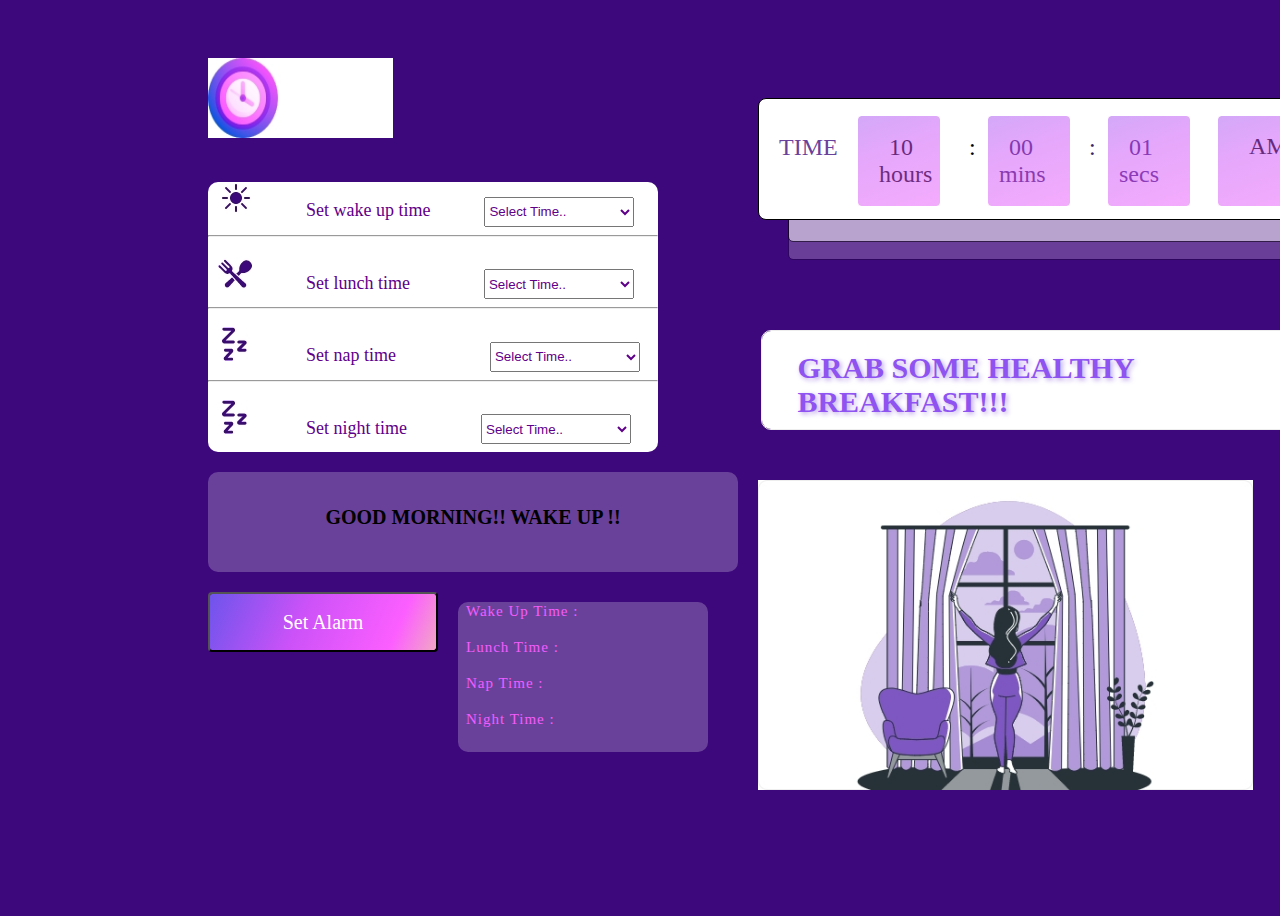
<file: project-4/index.html>
<!DOCTYPE html>
<html lang="en">
  <head>
    <meta charset="UTF-8" />
    <meta http-equiv="X-UA-Compatible" content="IE=edge" />
    <meta name="viewport" content="width=device-width, initial-scale=1.0" />
    <title>Clock----Project</title>
    <link rel="stylesheet" href="style.css" />
  </head>
  <body class="body">
    <div class="onecontainer">
      <img src="./images/clock_logo.jpg" alt="Clock Logo" class="clock-logo" />

    
      <div class="schedule">
      
        <img src="./images/wake_up.jpg" class="morninglogo" />
        <label class="morninglabel">Set wake up time</label>
        <select id="selectmorning" name="morningalarm">
          <option value="">Select Time..</option>
          <option value="12AM - 1AM">12 AM - 1 AM</option>
          <option value="1AM - 2AM">1 AM - 2 AM</option>
          <option value="2AM - 3AM">2 AM - 3 AM</option>
          <option value="3AM - 4AM">3 AM - 4 AM</option>
          <option value="4AM - 5AM">4 AM - 5 AM</option>
          <option value="5AM - 6AM">5 AM - 6 AM</option>
          <option value="6AM - 7AM">6 AM - 7 AM</option>
          <option value="7AM - 8AM">7 AM - 8 AM</option>
          <option value="8AM - 9AM">8 AM - 9 AM</option>
          <option value="9AM - 10AM">9 AM - 10 AM</option>
          <option value="10AM - 11AM">10 AM - 11 AM</option>
          <option value="11AM - 12PM">11 AM - 12 PM</option>
          <option value="12PM - 1PM">12 PM - 1 PM</option>
          <option value="1PM - 2PM">1 PM - 2 PM</option>
          <option value="2PM - 3PM">2 PM - 3 PM</option>
          <option value="3PM - 4PM">3 PM - 4 PM</option>
          <option value="4PM - 5PM">4 PM - 5 PM</option>
          <option value="5PM - 6PM">5 PM - 6 PM</option>
          <option value="6PM - 7PM">6 PM - 7 PM</option>
          <option value="7PM - 8PM">7 PM - 8 PM</option>
          <option value="8PM - 9PM">8 PM - 9 PM</option>
          <option value="9PM - 10PM">9 PM - 10 PM</option>
          <option value="10PM - 11PM">10 PM - 11 PM</option>
          <option value="11PM - 12AM">11 PM - 12 AM</option>
        </select>
        <hr class="hr-one" />

        <!-- Lunch Time-->
        <img src="./images/lunch_time.jpg" class="lunchlogo" />
        <label class="lunchlabel">Set lunch time</label>
        <select id="selectafternoon" name="lunchalarm">
          <option value="">Select Time..</option>
          <option value="12AM - 1AM">12 AM - 1 AM</option>
          <option value="1AM - 2AM">1 AM - 2 AM</option>
          <option value="2AM - 3AM">2 AM - 3 AM</option>
          <option value="3AM - 4AM">3 AM - 4 AM</option>
          <option value="4AM - 5AM">4 AM - 5 AM</option>
          <option value="5AM - 6AM">5 AM - 6 AM</option>
          <option value="6AM - 7AM">6 AM - 7 AM</option>
          <option value="7AM - 8AM">7 AM - 8 AM</option>
          <option value="8AM - 9AM">8 AM - 9 AM</option>
          <option value="9AM - 10AM">9 AM - 10 AM</option>
          <option value="10AM - 11AM">10 AM - 11 AM</option>
          <option value="11AM - 12PM">11 AM - 12 PM</option>
          <option value="12PM - 1PM">12 PM - 1 PM</option>
          <option value="1PM - 2PM">1 PM - 2 PM</option>
          <option value="2PM - 3PM">2 PM - 3 PM</option>
          <option value="3PM - 4PM">3 PM - 4 PM</option>
          <option value="4PM - 5PM">4 PM - 5 PM</option>
          <option value="5PM - 6PM">5 PM - 6 PM</option>
          <option value="6PM - 7PM">6 PM - 7 PM</option>
          <option value="7PM - 8PM">7 PM - 8 PM</option>
          <option value="8PM - 9PM">8 PM - 9 PM</option>
          <option value="9PM - 10PM">9 PM - 10 PM</option>
          <option value="10PM - 11PM">10 PM - 11 PM</option>
          <option value="11PM - 12AM">11 PM - 12 AM</option>
        </select>
        <hr class="hr-two" />

        <!-- Nap Time -->
        <img src="./images/nap_time.jpg" class="naplogo" />
        <label class="naplabel">Set nap time</label>
        <select id="selectevening" name="napalarm">
          <option value="">Select Time..</option>
          <option value="12AM - 1AM">12 AM - 1 AM</option>
          <option value="1AM - 2AM">1 AM - 2 AM</option>
          <option value="2AM - 3AM">2 AM - 3 AM</option>
          <option value="3AM - 4AM">3 AM - 4 AM</option>
          <option value="4AM - 5AM">4 AM - 5 AM</option>
          <option value="5AM - 6AM">5 AM - 6 AM</option>
          <option value="6AM - 7AM">6 AM - 7 AM</option>
          <option value="7AM - 8AM">7 AM - 8 AM</option>
          <option value="8AM - 9AM">8 AM - 9 AM</option>
          <option value="9AM - 10AM">9 AM - 10 AM</option>
          <option value="10AM - 11AM">10 AM - 11 AM</option>
          <option value="11AM - 12PM">11 AM - 12 PM</option>
          <option value="12PM - 1PM">12 PM - 1 PM</option>
          <option value="1PM - 2PM">1 PM - 2 PM</option>
          <option value="2PM - 3PM">2 PM - 3 PM</option>
          <option value="3PM - 4PM">3 PM - 4 PM</option>
          <option value="4PM - 5PM">4 PM - 5 PM</option>
          <option value="5PM - 6PM">5 PM - 6 PM</option>
          <option value="6PM - 7PM">6 PM - 7 PM</option>
          <option value="7PM - 8PM">7 PM - 8 PM</option>
          <option value="8PM - 9PM">8 PM - 9 PM</option>
          <option value="9PM - 10PM">9 PM - 10 PM</option>
          <option value="10PM - 11PM">10 PM - 11 PM</option>
          <option value="11PM - 12AM">11 PM - 12 AM</option>
        </select>
        <hr class="hr-three" />

        <!-- Night Time -->
        <img src="./images/nap_time.jpg" class="nightlogo" />
        <label class="nightlabel">Set night time</label>
        <select id="selectnight" name="nightalarm">
          <option value="">Select Time..</option>
          <option value="12AM - 1AM">12 AM - 1 AM</option>
          <option value="1AM - 2AM">1 AM - 2 AM</option>
          <option value="2AM - 3AM">2 AM - 3 AM</option>
          <option value="3AM - 4AM">3 AM - 4 AM</option>
          <option value="4AM - 5AM">4 AM - 5 AM</option>
          <option value="5AM - 6AM">5 AM - 6 AM</option>
          <option value="6AM - 7AM">6 AM - 7 AM</option>
          <option value="7AM - 8AM">7 AM - 8 AM</option>
          <option value="8AM - 9AM">8 AM - 9 AM</option>
          <option value="9AM - 10AM">9 AM - 10 AM</option>
          <option value="10AM - 11AM">10 AM - 11 AM</option>
          <option value="11AM - 12PM">11 AM - 12 PM</option>
          <option value="12PM - 1PM">12 PM - 1 PM</option>
          <option value="1PM - 2PM">1 PM - 2 PM</option>
          <option value="2PM - 3PM">2 PM - 3 PM</option>
          <option value="3PM - 4PM">3 PM - 4 PM</option>
          <option value="4PM - 5PM">4 PM - 5 PM</option>
          <option value="5PM - 6PM">5 PM - 6 PM</option>
          <option value="6PM - 7PM">6 PM - 7 PM</option>
          <option value="7PM - 8PM">7 PM - 8 PM</option>
          <option value="8PM - 9PM">8 PM - 9 PM</option>
          <option value="9PM - 10PM">9 PM - 10 PM</option>
          <option value="10PM - 11PM">10 PM - 11 PM</option>
          <option value="11PM - 12AM">11 PM - 12 AM</option>
        </select>
      </div>

      
      <div class="morninggreetings">
        <span id="greetingtext" class="greetingsmessage">
          GOOD MORNING!! WAKE UP !!
        </span>
      </div>

      <!-- buttton -->
      <button id="btn">
        <span id="setalarm">Set Alarm</span>
      </button>

      <!-- timimg box -->
      <div class="scheduleitems">
        <span class="space">
          Wake Up Time : <span id="set-wakeup-time"></span>
        </span>
        <br /><br />
        <span class="space">
          Lunch Time : <span id="set-lunch-time"></span> </span
        ><br /><br />
        <span class="space"> Nap Time : <span id="set-nap-time"></span> </span
        ><br /><br />
        <span class="space">
          Night Time : <span id="set-night-time"></span>
        </span>
      </div>
<!-- -------------------------------------------------------------------------------------------------------------------------------------- -->
      <!-- container2 -->
      <div class="part2">
        <div class="timer__container">
          <div class="top">
            <div class="timelabel">TIME</div>
            <div class="one">
              
            <span class="timerduration">
                <span id="clockhours" class="timercount">10</span>
                 <span class="timerdots">:</span> 

                <br />
                 <span class="timerunit">hours</span> 
              </span>
              
            </div>
            <div class="two">
              <span class="timerduration">
                <span id="clockminutes" class="timercount">00</span>
                <span class="timerdots">:</span>

                <br />
                <span class="timerunit">mins</span>
              </span>
            </div>
            <div class="three">
              <span class="timerduration">
                <span id="clockseconds" class="timercount">01</span><br />
                <span class="timerunit">secs</span>
              </span>
            </div>
            <div id="clockperiod" class="timerperiod"> AM</div>
          </div>
          <div class="timersecondarybox-1"></div>
          <div class="timersecondarybox-2"></div>
        </div>

        <!-- Greetings -->
        <div class="greetings">
          <h1 id="greeting-message" class="greetings__message">
            GRAB SOME HEALTHY BREAKFAST!!!
          </h1>
        </div>
        <!-- Greeting Photo -->
        <div id="images"><img src="./images/big.jpg" class="greeting-photo" id="photo" /> </div>
      </div>
<img src="./images/AM_svg.jpg" class="bgimage1" id="bgimage1" >
<img src="./images/AM_svg.jpg" class="bgimage2" id="bgimage2" >
<img src="./images/AM_svg.jpg" class="bgimage3" id="bgimage3" >
<img src="./images/AM_svg.jpg" class="bgimage4" id="bgimage4" >

    </div>
    <script src="./script.js"></script>
  </body>
</html>
</file>
<file: project-4/style.css>
.body{
    height:100vh;
    background-color: #3d087b;
    top: 0px;
    left: 0px;
    opacity: 1;

}
.onecontainer{
  position: relative;
}

.clock-logo {
    
    width: 185px;
    height: 80px;
    margin-top: 50px;
    margin-left: 200px;
  }

  .schedule {
    background: #ffffff 0% 0% no-repeat padding-box;
    border-radius: 10px;
    border: 1px solid #ededed;
    border: 1px solid var(--unnamed-color-ededed);
    height:270px;
    width:450px;
    margin-left: 200px;
    margin-top: 40px;
  }

  .morninglogo{
    margin-left: 10px;
   
  }

  .lunchlogo{
    margin-left: 10px;
    margin-top: 10px;
  }

  .naplogo{
    margin-left: 10px;
    margin-top: 10px;
  }

  .nightlogo{
    margin-left: 10px;
    margin-top: 10px;
  }




  .morninglabel{
    color:#5f0089; 
    font-size:large;
    margin-left: 50px;
    margin-top: -20px;


  }

  #selectmorning{
    color:#5f0089; 
    margin-left: 50px;
    height: 30px;
    width: 150px;

  }

  .lunchlabel{
    color:#5f0089; 
    font-size:large;
    margin-left: 50px;
    margin-top: -20px;
}

  #selectafternoon{
    color:#5f0089; 
    margin-left: 70px;
    height: 30px;
    width: 150px;
 }

  .naplabel{
    color:#5f0089; 
    font-size:large;
    margin-left: 50px;
    margin-top: -20px;
}

  #selectevening{
    color:#5f0089; 
    margin-left: 90px;
    height: 30px;
    width: 150px;
}
.nightlabel{
    color:#5f0089; 
    font-size:large;
    margin-left: 50px;
   
}

  #selectnight{
    color:#5f0089; 
    margin-left: 70px;
    height: 30px;
    width: 150px;

  }


  
  .morninggreetings {
   line-height: 90px;
    text-align:center;
    align-items: center;
     width:530px;
    height:100px;
    background: #6a419a 0% 0% no-repeat padding-box;
    border-radius: 10px;
    margin-left: 200px;
    margin-top: 20px;
  }

  .greetingsmessage{
    font-size: 20px;
    font-weight: 800;

  }

  /* buttton */
  #btn {
    
    width: 230px;
    height: 60px;
    background: transparent
      linear-gradient(113deg, #6e54ec 0%, #cb52f8 40%, #fc5eff 81%, #f1a7c5 100%)
      0% 0% no-repeat padding-box;
    border-radius: 4px;
    opacity: 1;
    margin-left: 200px;
    margin-top: 20px;
  }

  #btn span {
    width: 111px;
    height: 60px;
     color: var(--white-color-ffffff);
    text-align: left;
    font: normal 20px Manrope;
    color: #ffffff;
    opacity: 1;
    overflow: hidden; 
  }

  .scheduleitems {
   
    width: 250px;
    height: 150px;
   
    background: #6a419a 0% 0% no-repeat padding-box;
    border-radius: 10px;
    margin-left: 450px;
    margin-top: -50px;
  }

  .scheduleitems span {
     font: normal  15px Manrope;
    letter-spacing: 1px;
    color: #f25cfe;
    opacity: 1;
  }

  .space{
    margin-left: 8px;
    margin-top: 4px;
  }
/* ------------------------------------------------------------------------------------------------------------------------------------------ */
  /* container2 */

  .bgimage1{
    position: absolute;
    left: 850px;
    top:108px;
    z-index:4;
    opacity: 0.50;
  }


  .bgimage2{
    position: absolute;
    left: 980px;
    top:108px;
    z-index:4;
    opacity: 0.50;
  }

  .bgimage3{
    position: absolute;
    left: 1100px;
    top:108px;
    z-index:4;
    opacity: 0.50;
  }

.bgimage4{
  position: absolute;
  left: 1210px;
  top:108px;
  z-index:4;
  opacity: 0.50;
}








.part2{
    position: absolute;
    left: 750px;
    top: 180px;
}

.timercontainer {
    
    position: relative;
  }
  
  


.greetings {
    
    width: 600px;
    height: 100px;
    border: 1px salmon;
    background: #ffffff 0% 0% no-repeat padding-box;
    border: 1px solid #ededed;
    border-radius: 10px;
    text-align: left;
    align-items: center;
    opacity: 1;
    margin-left: 0.2rem;
    margin-top: 20px;
    margin-bottom: 10px;
    padding: 0 2.2rem;
    box-sizing: border-box;
  }
  
  .greetings__message {
    color: var(--purple-light-color-8e53f0);
    font: normal normal bolder 30px Baumans;
    letter-spacing: 0px;
    color: #8e53f0;
    align-items: center;
    text-transform: uppercase;
    text-shadow: 2px 2px 5px #bda3e9;
    opacity: 1;
  }
  


.greeting-photo {
    margin-top: 40px;
    width: 495px;
    height: 310px;
  }

  /* timeclock */
.top{
    z-index: 2;
    width: 550px;
    height:120px;
    position: relative;
    top:-90px;
    border: 1px solid black;
    background-color: white;
    border-radius: 8px;
  }
  .timelabel{
    margin-left:20px;
    margin-top: 35px;
    font-size:x-large;
    color:#6a419a;
  }
  .one{
    position: absolute;
    left:110px;
    top:35px;
    font-size:x-large;
    color:black;
    z-index: 3;
    
  }

.timercount{
  height: 30px;
  width: 30px;
  margin-left: 20px;
}

.timerunit{
  margin-left: 10px;
}

  .two{
    position: absolute;
    left:230px;
    top:35px;
    font-size:x-large;
    color: #3b2365;

  }
  .three{
    position: absolute;
    left:350px;
    top:35px;
    font-size:x-large;
    color: #402275;
  
  }
  .timerdots{
    margin-left: 50px;
  }
  
  .timerperiod{
    margin-left: 490px;
    margin-top:-28px;
    font-size:x-large;
    color: black;
    z-index:10;
  
  }
  
  .timersecondarybox-1{
    position: absolute;
    top:-8px;
    left:30px;
  
    width: 500px;
    height:60px;
    border-radius: 5px;
    border: 1px solid black;
    background: #ffffff 0% 0% no-repeat padding-box;
    
    z-index:1;
    opacity: 0.52;
  
  }
  .timersecondarybox-2{
    position: absolute;
    top:10px;
    left:30px;
    width: 500px;
    height:60px;
    border-radius: 5px;
    border: 1px solid black;
    background: #ffffff 0% 0% no-repeat padding-box;
    z-index:0;
    opacity: 0.22;
  
  }

  .btn {
    
    width: 25rem;
    height: 45px;
    background: transparent
      linear-gradient(113deg, #6e54ec 0%, #cb52f8 40%, #fc5eff 81%, #f1a7c5 100%)
      0% 0% no-repeat padding-box;
    border-radius: 4px;
    opacity: 1;
  }
    

  /* ---------------------------------------------------------------------------------------------------------------------------------------- */
  @media screen and (min-width:320px)and (max-width:500px){
       
    .body{
font-size: 50%;
}

.clock-logo {
  
  width: 185px;
  height: 80px;
  margin-top: 50px;
  margin-left: 20px;
}
   
.schedule {
  background: #ffffff 0% 0% no-repeat padding-box;
  border-radius: 10px;
  border: 1px solid #ededed;
  border: 1px solid var(--unnamed-color-ededed);
  height:270px;
  width:450px;
  margin-left: 20px;
  margin-top: 40px;
}

.morninggreetings {
 line-height: 90px;
  text-align:center;
  align-items: center;
   width:430px;
  height:100px;
  background: #6a419a 0% 0% no-repeat padding-box;
  border-radius: 10px;
  margin-left: 20px;
  margin-top: 20px;
}

.greetingsmessage{
  font-size: 20px;
  font-weight: 800;

}

/* buttton */
#btn {
  
  width: 230px;
  height: 60px;
  background: transparent
    linear-gradient(113deg, #6e54ec 0%, #cb52f8 40%, #fc5eff 81%, #f1a7c5 100%)
    0% 0% no-repeat padding-box;
  border-radius: 4px;
  opacity: 1;
  margin-left: 20px;
  margin-top: 20px;
}

.scheduleitems {
 
  width: 250px;
  height: 150px;
 
  background: #6a419a 0% 0% no-repeat padding-box;
  border-radius: 10px;
  margin-left: 20px;
  margin-top: 20px;
}

.part2{
position: relative;
top: 160px;
left: 20px;
}

.greetings {
  
  width: 400px;
  height: 100px;
  border: 1px salmon;
  background: #ffffff 0% 0% no-repeat padding-box;
  border: 1px solid #ededed;
  border-radius: 10px;
  text-align: left;
  align-items: center;
  opacity: 1;
  margin-left: 5px;
  margin-top: -90px;
  padding: 0 2.2rem;
  box-sizing: border-box;
}

.top{
  z-index: 2;
  width: 450px;
  height:120px;
  position: relative;
  top:-130px;
  border: 1px solid black;
  background-color: white;
  border-radius: 8px;
}
.timercontainer {
    
  position: relative;
}

.timersecondarybox-1{
  position: absolute;
  top:-58px;
  left:15px;

  width: 400px;
  height:60px;
  border-radius: 5px;
  border: 1px solid black;
  background: #ffffff 0% 0% no-repeat padding-box;
  
  z-index:1;
  opacity: 0.52;

}
.timersecondarybox-2{
  position: absolute;
  top:-50px;
  left:15px;
  width: 400px;
  height:60px;
  border-radius: 5px;
  border: 1px solid black;
  background: #ffffff 0% 0% no-repeat padding-box;
  z-index:0;
  opacity: 0.22;

}




  }
</file>
